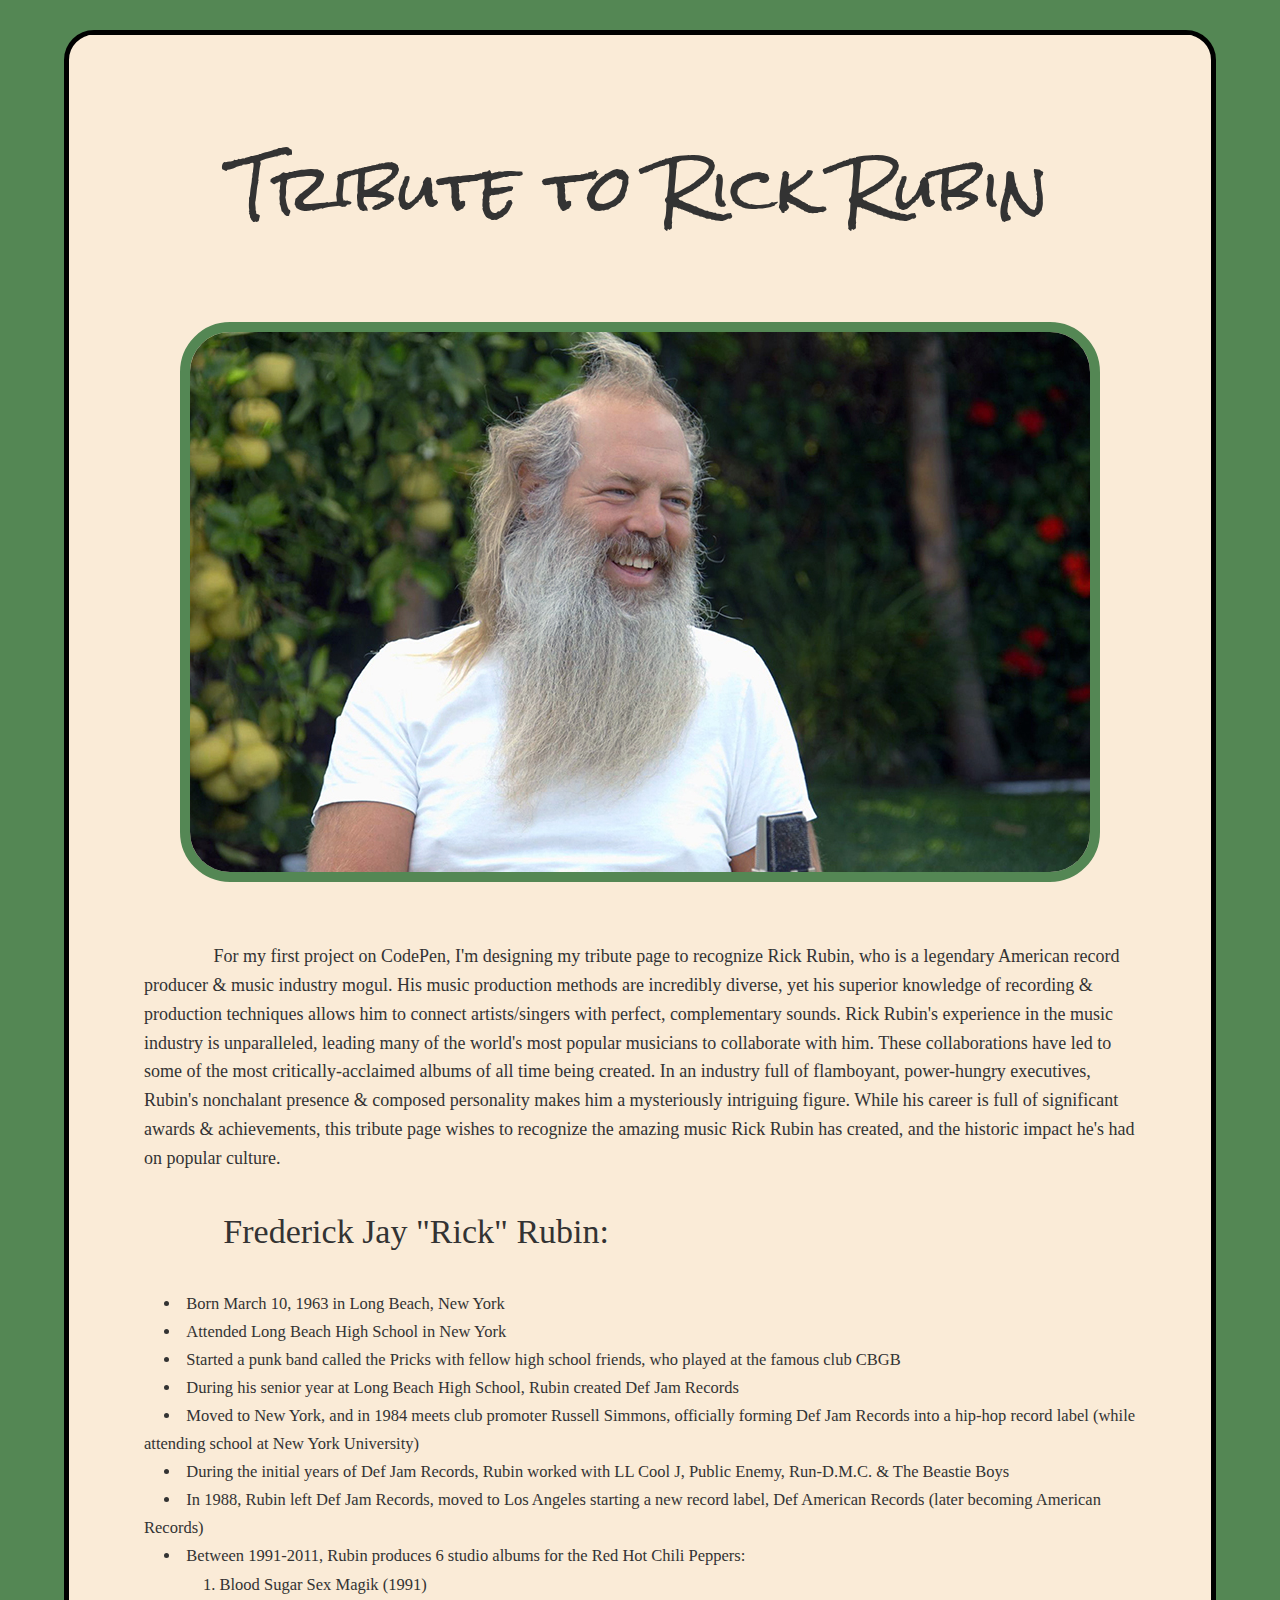
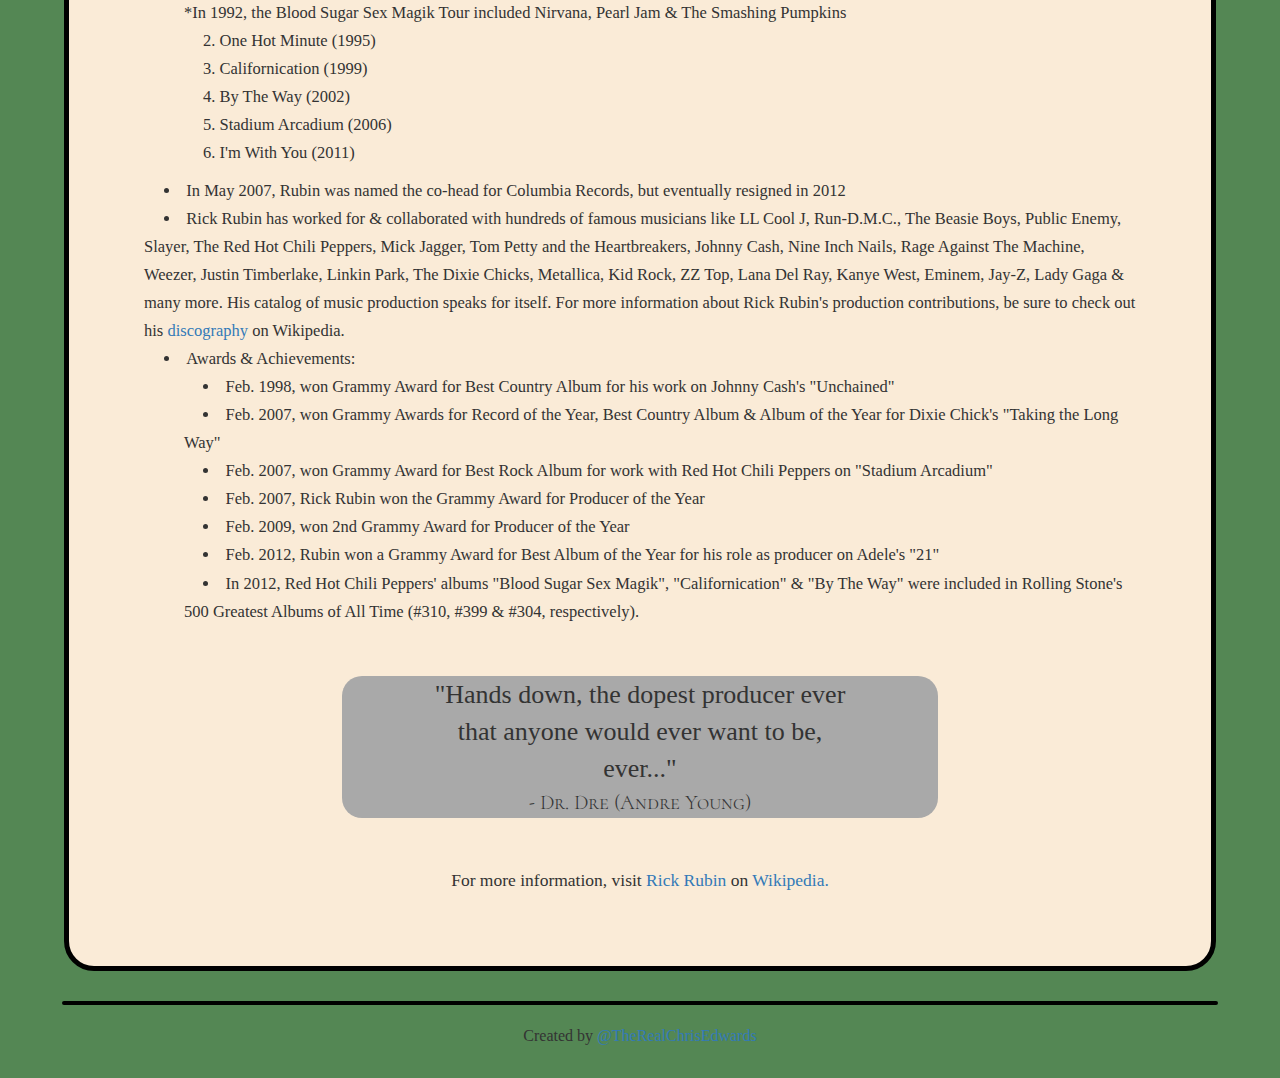
<file: index.html>
<!DOCTYPE html>
<html lang="en-US">
  <head>
    <meta charset="utf-8">
    <meta http-equiv="X-UA-Compatible" content="IE=edge">
    <meta name="viewport" content="width=device-width, initial-scale=1">
    <meta name="description" content="Simple single static webpage that uses Bootstrap framework and incorporates
    responsive design theme for viewing on multiple client devices">
    <meta name="author" content="TheRealChrisEdwards">

    <title>Tribute to Rick Rubin</title>

    <link rel="stylesheet" href="https://maxcdn.bootstrapcdn.com/bootstrap/3.3.7/css/bootstrap.min.css"
    integrity="sha384-BVYiiSIFeK1dGmJRAkycuHAHRg32OmUcww7on3RYdg4Va+PmSTsz/K68vbdEjh4u" crossorigin="anonymous">
    <link rel="stylesheet" type="text/css"
    href="https://fonts.googleapis.com/css?family=Amatic+SC|Arvo|Cormorant+SC|Kalam|Permanent+Marker|Rock+Salt|Tinos">
    <link rel="stylesheet" type="text/css" href="stylesheet.css">

    <script src="https://ajax.googleapis.com/ajax/libs/jquery/1.12.4/jquery.min.js"></script>
    <script src="https://maxcdn.bootstrapcdn.com/bootstrap/3.3.7/js/bootstrap.min.js" integrity="sha384-Tc5IQib027qvyjSMfHjOMaLkfuWVxZxUPnCJA7l2mCWNIpG9mGCD8wGNIcPD7Txa" crossorigin="anonymous"></script>

  </head>


  <!-- Tribute Page Content -->
  <body>
    <div class="container-fluid">
      <div class="jumbotron">
        <div class="row">
          <div class="col-xs-12">
            <header>
              <h1>Tribute to Rick Rubin</h1>
            </header>
              <div class="container">
                <img src="images/Rick_Rubin-Smiling_Interview.jpg" alt="Rick Rubin Profile Picture" class="img-responsive"
                id="thumbnail">
              </div>
              <div class="intro">
                <p style="font-size: 1.8rem;line-height: 160%;">For my first project on CodePen, I'm designing my tribute page to recognize Rick Rubin, who is a legendary American record producer &amp; music industry mogul.  His music production methods are incredibly diverse, yet his superior knowledge of recording &amp; production techniques allows him to connect artists/singers with perfect, complementary sounds.  Rick Rubin's experience in the music industry is unparalleled, leading many of the world's most popular musicians to  collaborate with him.  These collaborations have led to some of the most critically-acclaimed albums of all time being created.  In an industry full of flamboyant, power-hungry executives, Rubin's nonchalant presence &amp; composed personality makes him a mysteriously intriguing figure.  While his career is full of significant awards &amp; achievements, this tribute page wishes to recognize the amazing music Rick Rubin has created, and the historic impact he's had on popular culture.</p>
              </div>
              <section>
                <div class="list_text"
                  <ul>
                    <h2>Frederick Jay "Rick" Rubin:</h2>
                    <p class="1">
                      <li>Born March 10, 1963 in Long Beach, New York</li>
                      <li>Attended Long Beach High School in New York</li>
                      <li>Started a punk band called the Pricks with fellow high school friends, who played at the famous club CBGB</li>
                      <li>During his senior year at Long Beach High School, Rubin created Def Jam Records</li>
                      <li>Moved to New York, and in 1984 meets club promoter Russell Simmons, officially forming Def Jam Records into a hip-hop record label (while attending school at New York University)</li>
                      <li>During the initial years of Def Jam Records, Rubin worked with LL Cool J, Public Enemy, Run-D.M.C. &amp; The Beastie Boys</li>
                      <li>In 1988, Rubin left Def Jam Records, moved to Los Angeles starting a new record label, Def American Records (later becoming American Records)</li>
                      <li>Between 1991-2011, Rubin produces 6 studio albums for the Red Hot Chili Peppers:</li>
                        <ol>
                          <li>Blood Sugar Sex Magik (1991)
                          <br>
                            *In 1992, the Blood Sugar Sex Magik Tour included Nirvana, Pearl Jam &amp; The Smashing Pumpkins</li>
                          <li>One Hot Minute (1995)</li>
                          <li>Californication (1999)</li>
                          <li>By The Way (2002)</li>
                          <li>Stadium Arcadium (2006)</li>
                          <li>I'm With You (2011)</li>
                        </ol>
                      <li>In May 2007, Rubin was named the co-head for Columbia Records, but eventually resigned in 2012</li>
                      <li>Rick Rubin has worked for &amp; collaborated with hundreds of famous musicians like LL Cool J, Run-D.M.C., The Beasie Boys, Public Enemy, Slayer, The Red Hot Chili Peppers, Mick Jagger, Tom Petty and the Heartbreakers, Johnny Cash, Nine Inch Nails, Rage Against The Machine, Weezer, Justin Timberlake, Linkin Park, The Dixie Chicks, Metallica, Kid Rock, ZZ Top, Lana Del Ray, Kanye West, Eminem, Jay-Z, Lady Gaga &amp; many more. His catalog of music production speaks for itself. For more information about Rick Rubin's production contributions, be sure to check out his
                      <a href="https://en.wikipedia.org/wiki/Rick_Rubin_production_discography" target="_blank">discography</a>
                      on Wikipedia.</li>
                      <li>Awards &amp; Achievements:</li>
                        <ul class="awards">
                          <li>Feb. 1998, won Grammy Award for Best Country Album for his work on Johnny Cash's "Unchained"</li>
                          <li>Feb. 2007, won Grammy Awards for Record of the Year, Best Country Album &amp; Album of the Year for Dixie Chick's "Taking the Long Way"</li>
                          <li>Feb. 2007, won Grammy Award for Best Rock Album for work with Red Hot Chili Peppers on "Stadium Arcadium"</li>
                          <li>Feb. 2007, Rick Rubin won the Grammy Award for Producer of the Year</li>
                          <li>Feb. 2009, won 2nd Grammy Award for Producer of the Year</li>
                          <li>Feb. 2012, Rubin won a Grammy Award for Best Album of the Year for his role as producer on Adele's "21"</li>
                          <li>In 2012, Red Hot Chili Peppers' albums "Blood Sugar Sex Magik", "Californication" &amp; "By The Way" were included in Rolling Stone's 500 Greatest Albums of All Time (#310, #399 &amp; #304, respectively).</li>
                        </ul>
                    </p>
                  </ul>
                </div>
              </section>

              <div id="quote_box" class="img-responsive">
                <p><span class="quote">"Hands down, the dopest producer ever <br>that anyone would ever want to be, <br>ever..."<br></span>
                <span class="quote_caption"> - Dr. Dre (Andre Young)</span></p>
              </div>

              <div class="wiki_footer">
                <p style="font-size: 1.75em;">For more information, visit <a href="https://en.wikipedia.org/wiki/Rick_Rubin" target="_blank">Rick Rubin </a>on <a href="https://en.wikipedia.org/wiki/Main_Page" target="_blank">Wikipedia.</a></p>
              </div>

          </div>
        </div>
      </div>
    </div>
          <div class="footer">
            <footer>
              <hr>
                <p style="font-size: 1.6em;">Created by <a href="mailto: TheRealChrisEdwards@outlook.com">@TheRealChrisEdwards</a></p>
            </footer>
          </div>
  </body>
</html>
</file>
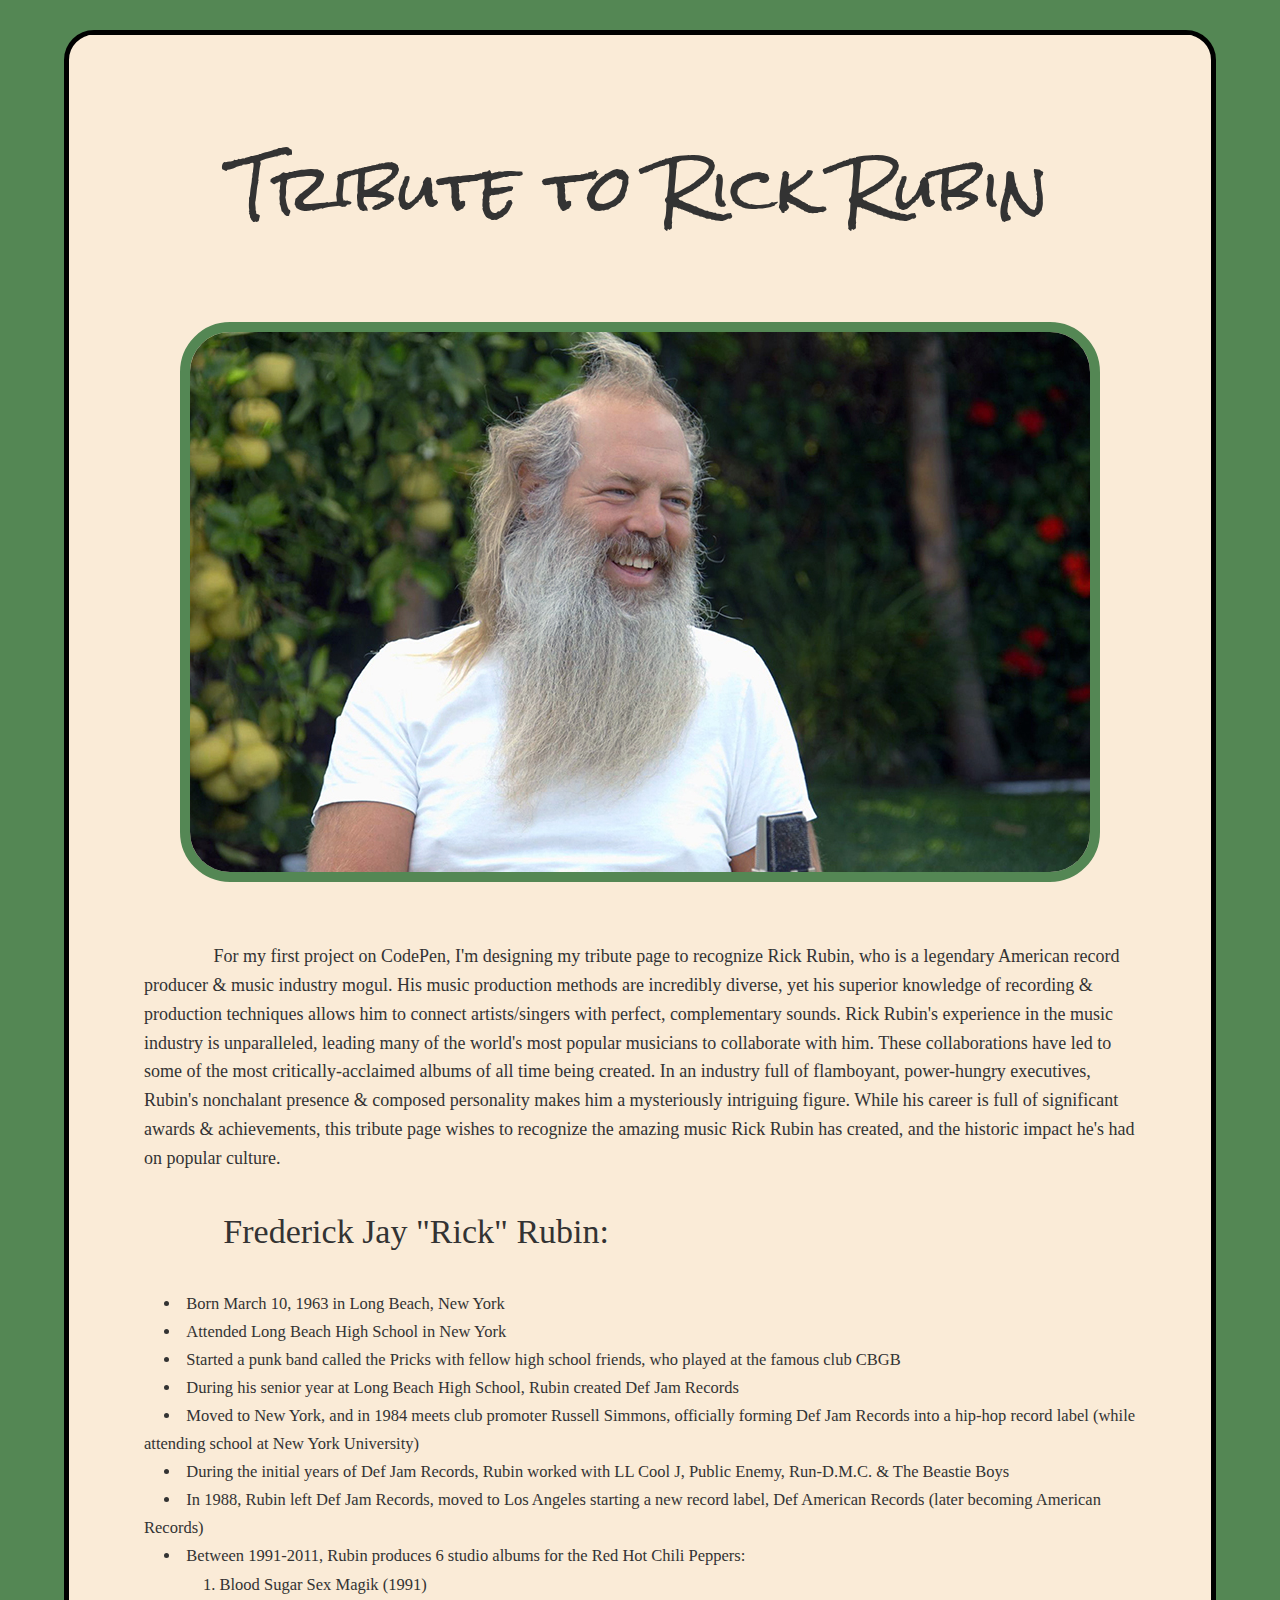
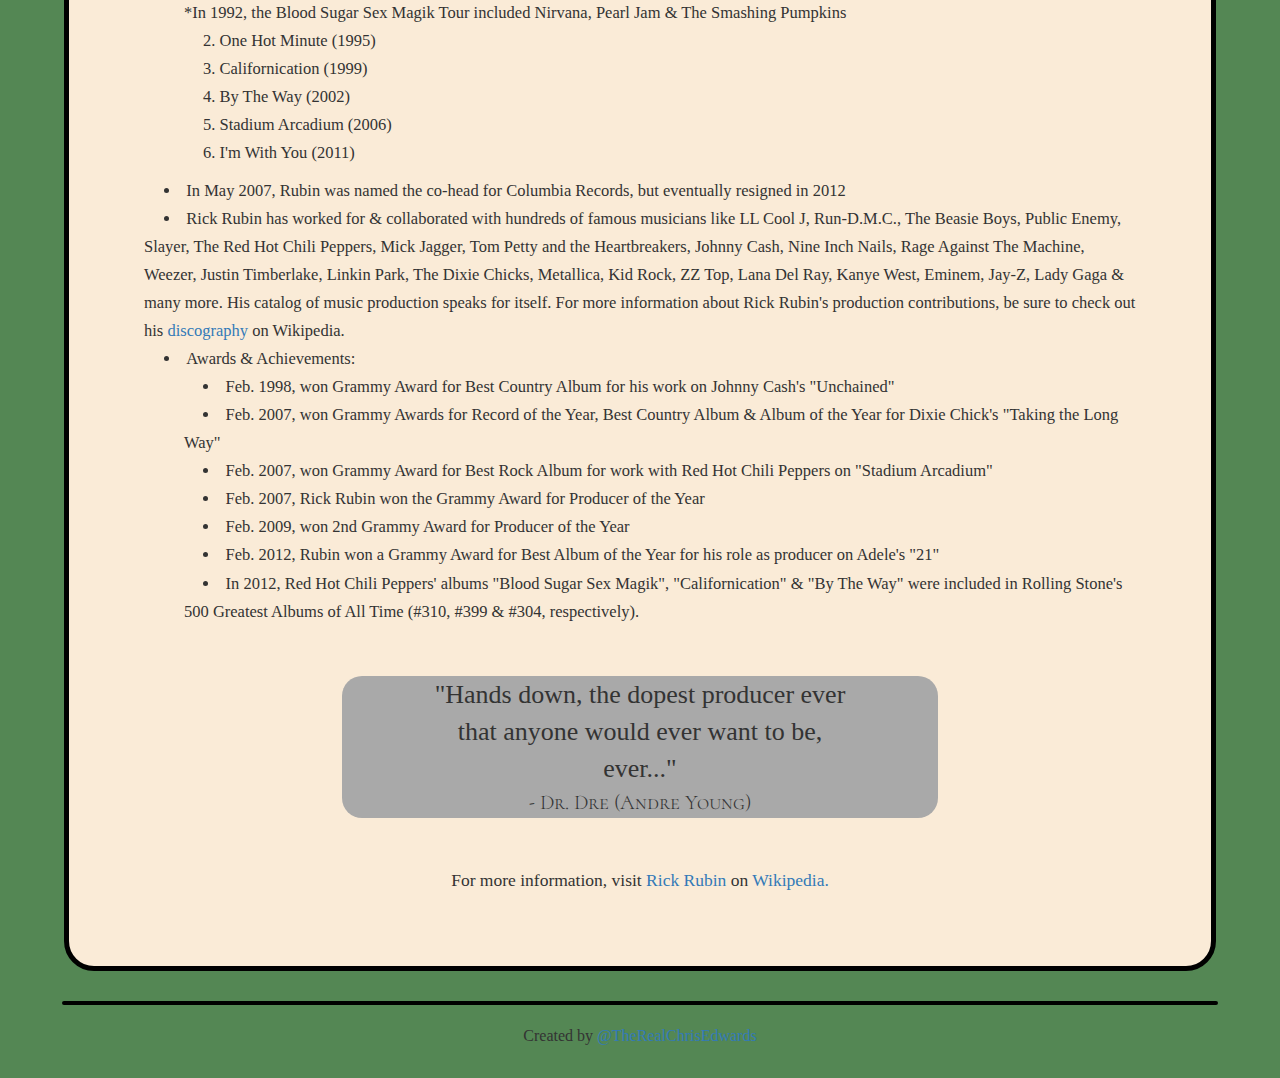
<file: Rick_Rubin_Tribute_Page/rubin_tribute_page.html>
<!DOCTYPE html>
<html lang="en-US">
  <head>
    <meta charset="utf-8">
    <meta http-equiv="X-UA-Compatible" content="IE=edge">
    <meta name="viewport" content="width=device-width, initial-scale=1">
    <meta name="description" content="Simple single static webpage that uses Bootstrap framework and incorporates
    responsive design theme for viewing on multiple client devices">
    <meta name="author" content="TheRealChrisEdwards">

    <title>Tribute to Rick Rubin</title>

    <link rel="stylesheet" href="https://maxcdn.bootstrapcdn.com/bootstrap/3.3.7/css/bootstrap.min.css"
    integrity="sha384-BVYiiSIFeK1dGmJRAkycuHAHRg32OmUcww7on3RYdg4Va+PmSTsz/K68vbdEjh4u" crossorigin="anonymous">
    <link rel="stylesheet" type="text/css"
    href="https://fonts.googleapis.com/css?family=Amatic+SC|Arvo|Cormorant+SC|Kalam|Permanent+Marker|Rock+Salt|Tinos">
    <link rel="stylesheet" href="rubin_stylesheet.css">

    <script src="https://ajax.googleapis.com/ajax/libs/jquery/1.12.4/jquery.min.js"></script>
    <script src="https://maxcdn.bootstrapcdn.com/bootstrap/3.3.7/js/bootstrap.min.js" integrity="sha384-Tc5IQib027qvyjSMfHjOMaLkfuWVxZxUPnCJA7l2mCWNIpG9mGCD8wGNIcPD7Txa" crossorigin="anonymous"></script>

  </head>


  <!-- Tribute Page Content -->
  <body>
    <div class="container-fluid">
      <div class="jumbotron">
        <div class="row">
          <div class="col-xs-12">
            <header>
              <h1>Tribute to Rick Rubin</h1>
            </header>
              <div class="container">
                <img src="rubin_images/Rick_Rubin-Smiling_Interview.jpg" alt="Rick Rubin Profile Picture" class="img-responsive"
                id="thumbnail">
              </div>
              <div class="intro">
                <p style="font-size: 1.8rem;line-height: 160%;">For my first project on CodePen, I'm designing my tribute page to recognize Rick Rubin, who is a legendary American record producer &amp; music industry mogul.  His music production methods are incredibly diverse, yet his superior knowledge of recording &amp; production techniques allows him to connect artists/singers with perfect, complementary sounds.  Rick Rubin's experience in the music industry is unparalleled, leading many of the world's most popular musicians to  collaborate with him.  These collaborations have led to some of the most critically-acclaimed albums of all time being created.  In an industry full of flamboyant, power-hungry executives, Rubin's nonchalant presence &amp; composed personality makes him a mysteriously intriguing figure.  While his career is full of significant awards &amp; achievements, this tribute page wishes to recognize the amazing music Rick Rubin has created, and the historic impact he's had on popular culture.</p>
              </div>
              <section>
                <div class="list_text"
                  <ul>
                    <h2>Frederick Jay "Rick" Rubin:</h2>
                    <p class="1">
                      <li>Born March 10, 1963 in Long Beach, New York</li>
                      <li>Attended Long Beach High School in New York</li>
                      <li>Started a punk band called the Pricks with fellow high school friends, who played at the famous club CBGB</li>
                      <li>During his senior year at Long Beach High School, Rubin created Def Jam Records</li>
                      <li>Moved to New York, and in 1984 meets club promoter Russell Simmons, officially forming Def Jam Records into a hip-hop record label (while attending school at New York University)</li>
                      <li>During the initial years of Def Jam Records, Rubin worked with LL Cool J, Public Enemy, Run-D.M.C. &amp; The Beastie Boys</li>
                      <li>In 1988, Rubin left Def Jam Records, moved to Los Angeles starting a new record label, Def American Records (later becoming American Records)</li>
                      <li>Between 1991-2011, Rubin produces 6 studio albums for the Red Hot Chili Peppers:</li>
                        <ol>
                          <li>Blood Sugar Sex Magik (1991)
                          <br>
                            *In 1992, the Blood Sugar Sex Magik Tour included Nirvana, Pearl Jam &amp; The Smashing Pumpkins</li>
                          <li>One Hot Minute (1995)</li>
                          <li>Californication (1999)</li>
                          <li>By The Way (2002)</li>
                          <li>Stadium Arcadium (2006)</li>
                          <li>I'm With You (2011)</li>
                        </ol>
                      <li>In May 2007, Rubin was named the co-head for Columbia Records, but eventually resigned in 2012</li>
                      <li>Rick Rubin has worked for &amp; collaborated with hundreds of famous musicians like LL Cool J, Run-D.M.C., The Beasie Boys, Public Enemy, Slayer, The Red Hot Chili Peppers, Mick Jagger, Tom Petty and the Heartbreakers, Johnny Cash, Nine Inch Nails, Rage Against The Machine, Weezer, Justin Timberlake, Linkin Park, The Dixie Chicks, Metallica, Kid Rock, ZZ Top, Lana Del Ray, Kanye West, Eminem, Jay-Z, Lady Gaga &amp; many more. His catalog of music production speaks for itself. For more information about Rick Rubin's production contributions, be sure to check out his
                      <a href="https://en.wikipedia.org/wiki/Rick_Rubin_production_discography">discography</a>
                      on Wikipedia.</li>
                      <li>Awards &amp; Achievements:</li>
                        <ul class="awards">
                          <li>Feb. 1998, won Grammy Award for Best Country Album for his work on Johnny Cash's "Unchained"</li>
                          <li>Feb. 2007, won Grammy Awards for Record of the Year, Best Country Album &amp; Album of the Year for Dixie Chick's "Taking the Long Way"</li>
                          <li>Feb. 2007, won Grammy Award for Best Rock Album for work with Red Hot Chili Peppers on "Stadium Arcadium"</li>
                          <li>Feb. 2007, Rick Rubin won the Grammy Award for Producer of the Year</li>
                          <li>Feb. 2009, won 2nd Grammy Award for Producer of the Year</li>
                          <li>Feb. 2012, Rubin won a Grammy Award for Best Album of the Year for his role as producer on Adele's "21"</li>
                          <li>In 2012, Red Hot Chili Peppers' albums "Blood Sugar Sex Magik", "Californication" &amp; "By The Way" were included in Rolling Stone's 500 Greatest Albums of All Time (#310, #399 &amp; #304, respectively).</li>
                        </ul>
                    </p>
                  </ul>
                </div>
              </section>

              <div id="quote_box" class="img-responsive">
                <p><span class="quote">"Hands down, the dopest producer ever <br>that anyone would ever want to be, <br>ever..."<br></span>
                <span class="quote_caption"> - Dr. Dre (Andre Young)</span></p>
              </div>

              <div class="wiki_footer">
                <p style="font-size: 1.75em;">For more information, visit <a href="https://en.wikipedia.org/wiki/Rick_Rubin" target="_blank">Rick Rubin </a>on <a href="https://en.wikipedia.org/wiki/Main_Page" target="_blank">Wikipedia.</a></p>
              </div>

          </div>
        </div>
      </div>
    </div>
          <div class="footer">
            <footer>
              <hr>
                <p style="font-size: 1.6em;">Created by <a href="mailto: nofxguy90@gmail.com">@TheRealChrisEdwards</a></p>
            </footer>
          </div>
  </body>
</html>
</file>
<file: stylesheet.css>
/*!!!!!!!!!!!!!!!!!!!!!!!!!!!!
  Use an @media rule to adjust font-sizes for different screen sizes
  Use an @media rule to give quote box fixed size on xs screen
   */

body {
  background-color: rgb(84,135,84);
  font-size: 100%;
}
.container-fluid {
  background-color: antiquewhite;
  width: 90%;
  border: 5px solid black;
  border-radius: 30px;
  margin: 30px auto;
}
.jumbotron {
  background-color: antiquewhite;
}
h1 {
  font-family: "Rock Salt", "Comic Sans MS";
  text-align: center;
  padding-bottom: 60px;
  padding-top: 50px;
}
.container {
}
#thumbnail {
  margin: 30px auto;
  border: 10px solid rgb(84,135,84);
  border-radius: 50px;

}
.intro {
  margin: 30px auto;
  text-indent: 7%;
  font-family: "Tinos", Arial;
}

/* !! Font-size property is not working properly in class="intro" or <p> elements
      Had to use an inline-style declaration for <p> in index.html
      Check Bootstrap for conflicts!! */
p {
  font-family: "Tinos", Arial;
}
.list_text {
  font-family: "Tinos", Arial;
  line-height: 170%;
  text-indent: 2%;
  list-style-position: inside;
  font-size: 1.65rem;
}
h2 {
  font-family: "Permanent Marker", "Comic Sans MS" !important;
  font-size: 3.4rem;
  text-indent: 8%;
  margin: 40px auto;
}
p.1 {
  font-family: "Tinos", Arial;
}
ul.awards {
}
#quote_box {
  display: block;
  width: 60%;
  background-color: darkgray;
  border: 0px hidden darkgray;
  border-radius: 20px;
  margin: 50px auto;
  text-align: center;
}
.quote {
  font-family: "Permanent Marker", "Comic Sans MS" !important;
  font-size: 2.6rem;
}
.quote_caption {
  font-family: "Cormorant SC", "Comic Sans MS";
}
.wiki_footer {
  margin: 20px auto -20px;
  text-align: center;
}
.footer {
  text-align: center;
  margin: 10px auto 30px;
}
hr {
  display: block;
  align: center;
  width: 90%;
  border: 2px solid black;
  border-radius: 30px;
}
</file>
<file: Rick_Rubin_Tribute_Page/rubin_stylesheet.css>
/*!!!!!!!!!!!!!!!!!!!!!!!!!!!!
  Use an @media rule to adjust font-sizes for different screen sizes
  Use an @media rule to give quote box fixed size on xs screen
   */

body {
  background-color: rgb(84,135,84);
  font-size: 100%;
}
.container-fluid {
  background-color: antiquewhite;
  width: 90%;
  border: 5px solid black;
  border-radius: 30px;
  margin: 30px auto;
}
.jumbotron {
  background-color: antiquewhite;
}
h1 {
  font-family: "Rock Salt", "Comic Sans MS";
  text-align: center;
  padding-bottom: 60px;
  padding-top: 50px;
}
.container {
}
#thumbnail {
  margin: 30px auto;
  border: 10px solid rgb(84,135,84);
  border-radius: 50px;

}
.intro {
  margin: 30px auto;
  text-indent: 7%;
  font-family: "Tinos", Arial;
}

/* !! Font-size property is not working properly in class="intro" or <p> elements
      Had to use an inline-style declaration for <p> in rubin_tribute_page.html
      Check Bootstrap for conflicts!! */
p {
  font-family: "Tinos", Arial;
}
.list_text {
  font-family: "Tinos", Arial;
  line-height: 170%;
  text-indent: 2%;
  list-style-position: inside;
  font-size: 1.65rem;
}
h2 {
  font-family: "Permanent Marker", "Comic Sans MS" !important;
  font-size: 3.4rem;
  text-indent: 8%;
  margin: 40px auto;
}
p.1 {
  font-family: "Tinos", Arial;
}
ul.awards {
}
#quote_box {
  display: block;
  width: 60%;
  background-color: darkgray;
  border: 0px hidden darkgray;
  border-radius: 20px;
  margin: 50px auto;
  text-align: center;
}
.quote {
  font-family: "Permanent Marker", "Comic Sans MS" !important;
  font-size: 2.6rem;
}
.quote_caption {
  font-family: "Cormorant SC", "Comic Sans MS";
}
.wiki_footer {
  margin: 20px auto -20px;
  text-align: center;
}
.footer {
  text-align: center;
  margin: 10px auto 30px;
}
hr {
  display: block;
  align: center;
  width: 90%;
  border: 2px solid black;
  border-radius: 30px;
}
</file>
